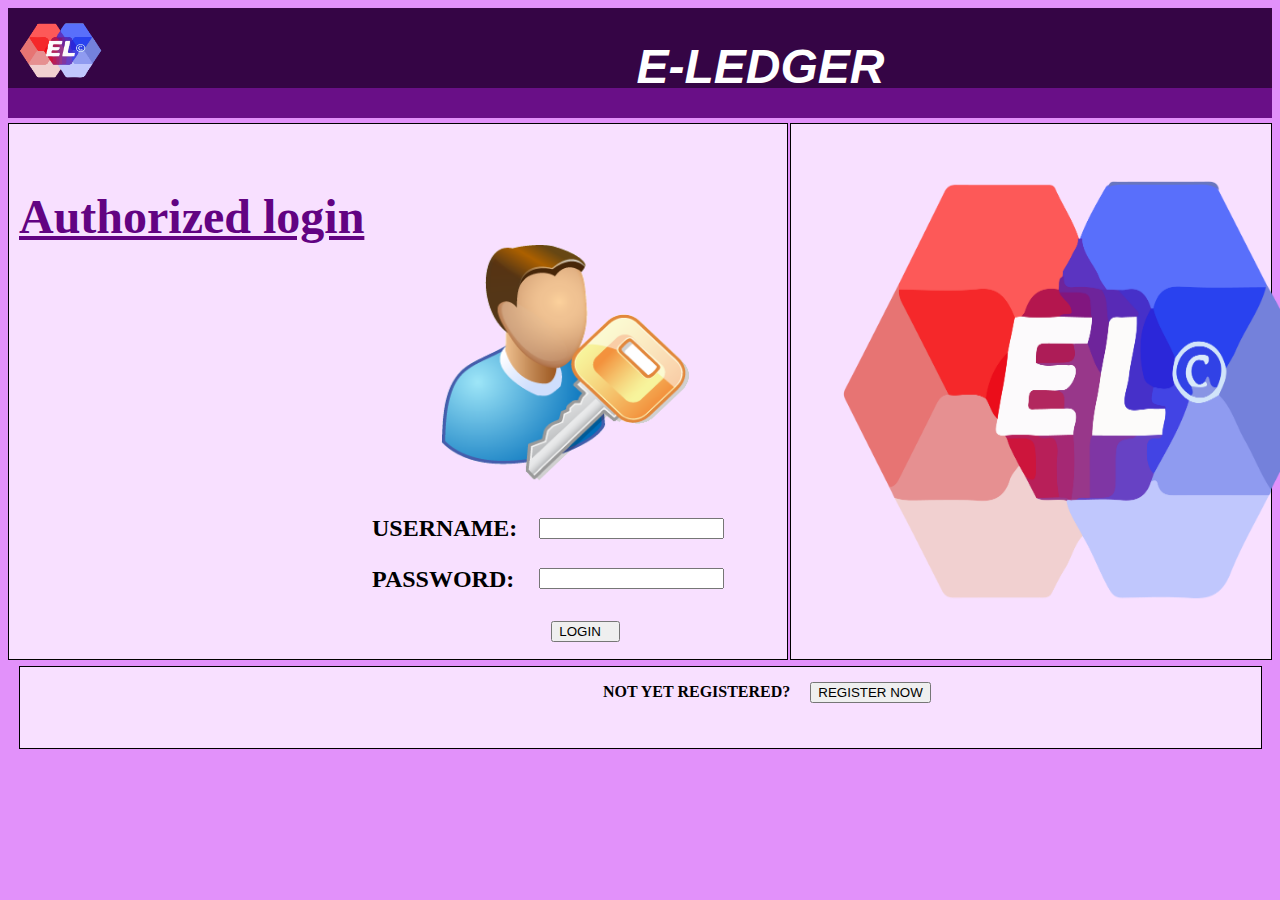
<file: my_account/index.html>
<html>
<head>
<link rel="stylesheet" type="text/css" href="admin.css" />

<style>
.header{
	padding-top:10px;
	padding-left:10px;	
	height:70px;
	width:auto;
	background:#350545;
	
}
.navbar{
	padding-top:5px;
	padding-left:50px;
	height:25px;
	width:auto;
	background:#690f87;
}



.left_content{
	float:left;
	padding:10px;
	margin-top:5px;
	height:515px;
	width:60%;
	background:#f8e0ff;
	border:1px solid black;
}

.left_content1{
	float:left;
	padding:10px;
	margin-top:5px;
	height:61px;
	width:161%;
	background:#f8e0ff;
	border:1px solid black;
}

.right_content{
	float:right;
	margin-top:5px;
	height:535px;
	width:38%;
	background:#f8e0ff;
	border:1px solid black;
     
}

</style>

</head>
    <body style="background-color:#e291fa;">
    <div class="header"><acronym title="&copy;: Copyright by E-LEDGER"><img src="images/logo12.png" height="65" width="85"></acronym><span style="color:WHITE";><i><font size="30" face="arial">&nbsp;&nbsp;&nbsp;&nbsp;&nbsp;&nbsp;&nbsp;&nbsp;&nbsp;&nbsp;&nbsp;&nbsp;&nbsp;&nbsp;&nbsp;&nbsp;&nbsp;&nbsp;&nbsp;&nbsp;&nbsp;&nbsp;&nbsp;&nbsp;&nbsp;&nbsp;&nbsp;&nbsp;&nbsp;&nbsp;&nbsp;&nbsp;&nbsp;&nbsp;&nbsp;&nbsp;&nbsp;&nbsp;&nbsp;&nbsp;<b>E-LEDGER</b></font></i></span></div>
<div class="navbar"></div>
<div class="left_content">
            <span style="color:#620382";><font size="10">
                &nbsp;&nbsp;&nbsp;&nbsp;&nbsp;&nbsp;&nbsp;&nbsp;&nbsp;&nbsp;&nbsp;&nbsp;&nbsp;&nbsp;&nbsp;&nbsp;&nbsp;&nbsp;&nbsp;&nbsp;&nbsp;&nbsp;&nbsp;&nbsp;&nbsp;&nbsp;&nbsp;&nbsp;&nbsp;&nbsp;&nbsp;&nbsp;<br><b><u>Authorized login</u></b></font></span>
        <div class="pic">
            <img src="images/newlogin.png" height="250"; width="250";>
        </div>
        <div class="log">
 <form action="admin.php" method="post">

			<table style="margin-left:350px;">
			<tbody>
			<tr>
			<td><h2>USERNAME:&nbsp;&nbsp;&nbsp;</h2></td>
			<td><h2><input type="text" name="userid" required></h2></td>
			</tr>
			<br>
			<tr>
			<td><h2>PASSWORD:</h2></td>
			<td><h1><input type="password" name="password" required></h1></td>
			</tr>
            <tr>
                <tr>
                </tr>
			<TD></TD><td>&nbsp;&nbsp;&nbsp;<input type="submit" value="LOGIN   "> </td>
               
			</tbody>
			</table>
</div>
<div class="left_content1">
           </form>
            <div class="but">
            <form action="data.html" method="post">

			<table style="margin-left:570px;">
			<tbody><tr></tr>
			<tr><TD><b> NOT YET REGISTERED? </b></TD><td></td><td>&nbsp;&nbsp;&nbsp;<input type="submit" value="REGISTER NOW"></td>
                </tr></tbody></table></form>
                </div>
            
 </div>       
 
</div>

<div class="right_content">

<div><a href="about1.php"><acronym title="About Us"><img src="images/logo12.png" alt="Smiley face" height="500" width="500" style="margin:17px 40px"></acronym></a></div>

</div>
        </body>
</html>
</file>
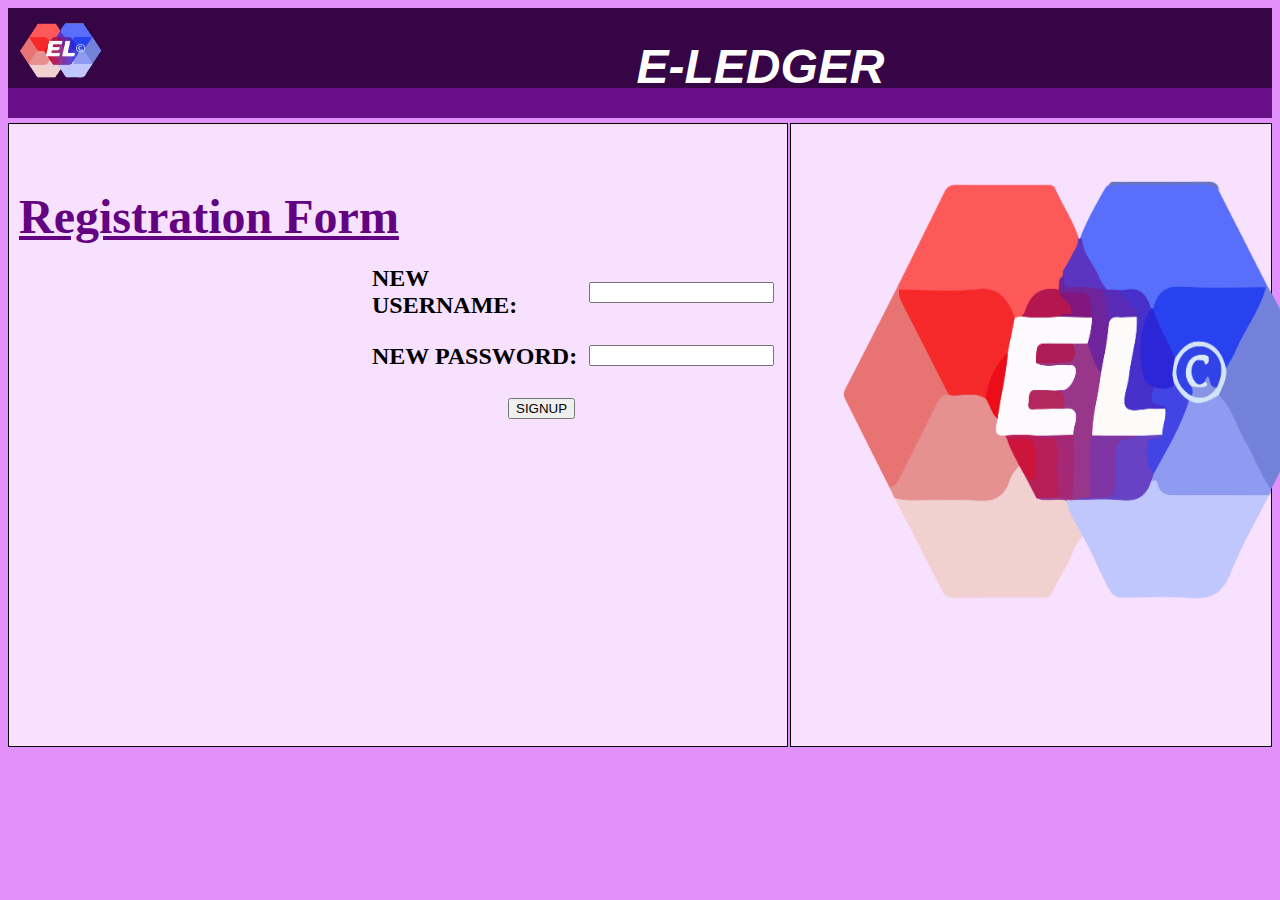
<file: my_account/data.html>
<html>
<head>
<link rel="stylesheet" type="text/css" href="data.css" />

<style>
.header{
	padding-top:10px;
	padding-left:10px;	
	height:70px;
	width:auto;
	background:#350545;
	
}
.navbar{
	padding-top:5px;
	padding-left:50px;
	height:25px;
	width:auto;
	background:#690f87;
}



.left_content{
	float:left;
	padding:10px;
	margin-top:5px;
	height:602px;
	width:60%;
	background:#f8e0ff;
	border:1px solid black;
}

.right_content{
	float:right;
	margin-top:5px;
	height:622px;
	width:38%;
	background:#f8e0ff;
	border:1px solid black;
     
</style>

</head>
    <body style="background-color:#e291fa;">
    <div class="header"><acronym title="&copy;: Copyright by E-LEDGER"><img src="images/logo12.png" height="65" width="85"></acronym><span style="color:WHITE";><i><font size="30" face="arial">&nbsp;&nbsp;&nbsp;&nbsp;&nbsp;&nbsp;&nbsp;&nbsp;&nbsp;&nbsp;&nbsp;&nbsp;&nbsp;&nbsp;&nbsp;&nbsp;&nbsp;&nbsp;&nbsp;&nbsp;&nbsp;&nbsp;&nbsp;&nbsp;&nbsp;&nbsp;&nbsp;&nbsp;&nbsp;&nbsp;&nbsp;&nbsp;&nbsp;&nbsp;&nbsp;&nbsp;&nbsp;&nbsp;&nbsp;&nbsp;<b>E-LEDGER</b></font></i></span></div>
<div class="navbar"></div>
<div class="left_content">
            <span style="color:#620382";><font size="20">
                &nbsp;&nbsp;&nbsp;&nbsp;&nbsp;&nbsp;&nbsp;&nbsp;&nbsp;&nbsp;&nbsp;&nbsp;&nbsp;&nbsp;&nbsp;&nbsp;&nbsp;&nbsp;&nbsp;&nbsp;&nbsp;&nbsp;&nbsp;&nbsp;&nbsp;<b><br><u>Registration Form</u></b></font></span>
<form action="data.php" method="post">

			<table style="margin-left:350px;">
			<tbody>
			<tr>
			<td><h2>NEW USERNAME:&nbsp;&nbsp;</h2></td>
			<td><h2><input type="text" name="userid" required></h2></td>
			</tr>
			<br>
			<tr>
			<td><h2>NEW PASSWORD:</h2></td>
			<td><h1><input type="password" name="password" required></h1></td>
			</tr>
            <tr>
                <tr>
                </tr>
			 <td>&nbsp;&nbsp;&nbsp;&nbsp;&nbsp;&nbsp;&nbsp;&nbsp;&nbsp;&nbsp;&nbsp;&nbsp;&nbsp;&nbsp;&nbsp;&nbsp;&nbsp;&nbsp;&nbsp;&nbsp;&nbsp;&nbsp;&nbsp;&nbsp;&nbsp;&nbsp;&nbsp;&nbsp;&nbsp;&nbsp;&nbsp;&nbsp;&nbsp;&nbsp;<input type="submit" value="SIGNUP"> </td>
			</tbody>
			</table>
           </form>
        </div>
</div>
<div class="right_content">

<div><a href="about1.php"><acronym title="About Us"><img src="images/logo12.png" alt="Smiley face" height="500" width="500" style="margin:17px 40px"></acronym></a></div>

</div>
</body></html>
</file>
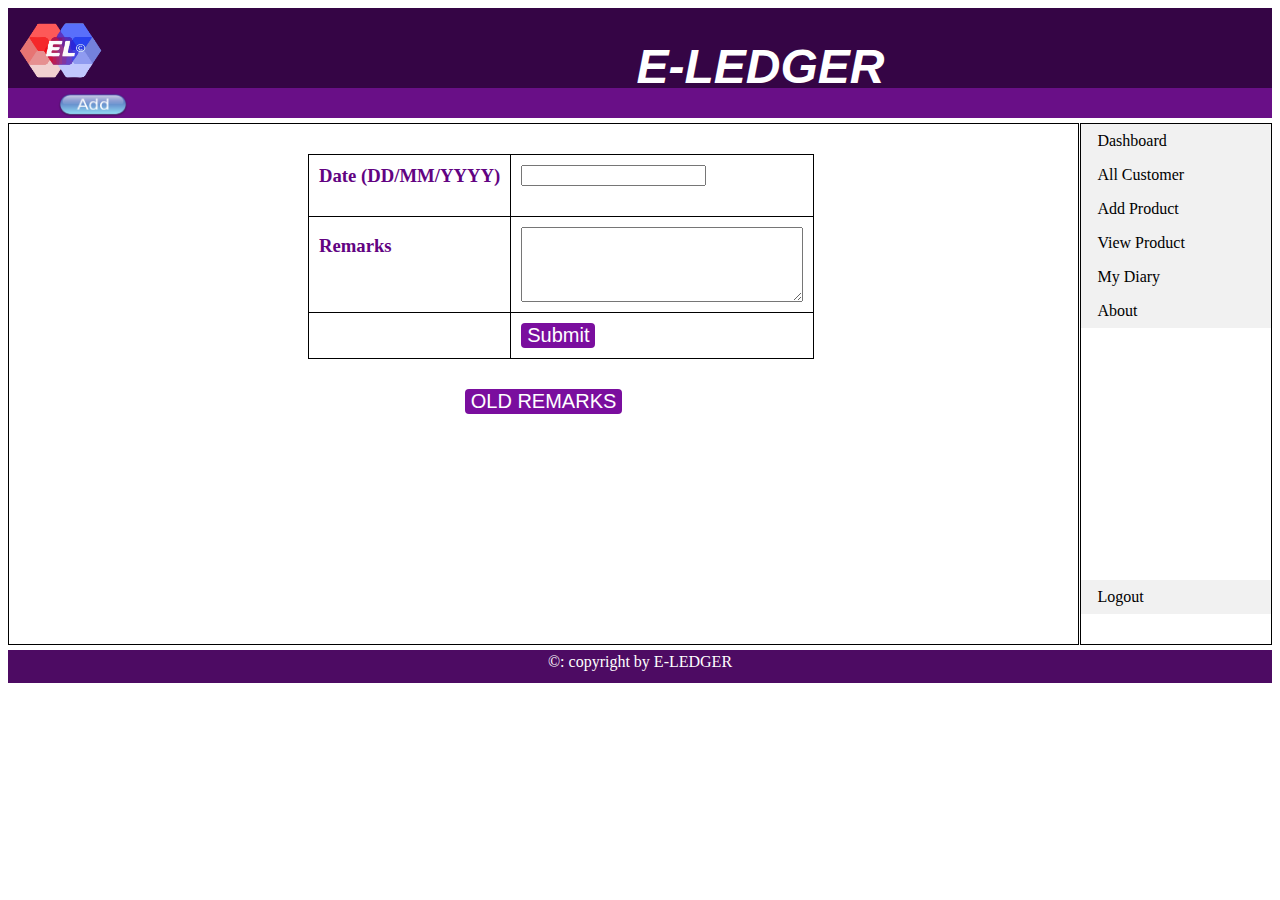
<file: my_account/remarks.html>
<html>

    
<title>E ledger</title>

<style>
.header{
	padding-top:10px;
	padding-left:10px;	
	height:70px;
	width:auto;
	background:#350545;
	
}
.navbar{
	padding-top:5px;
	padding-left:50px;
	height:25px;
	width:auto;
	background:#690f87;
}

.left_content{
	float:left;
	padding:10px;
	margin-top:5px;
	height:500px;
	width:83%;
	background:#fff;
	border:1px solid black;
}
table,td {
	padding:10px;
	border:1px solid black;
	border-collapse: collapse;

}

.right_content{
	float:right;
	margin-top:5px;
	height:520px;
	width:15%;
	background:#fff;
	border:1px solid black;
}
nav  {

    width: 10%;
    background-color: #f1f1f1;
	text-decoration: none;
	text-align:center;
}
ul {
    list-style-type: none;
    margin: 0;
    padding: 0;
    width: 100%;
    background-color: #f1f1f1;
}

li a {
    display: block;
    color: #000;
    padding: 8px 16px;
    text-decoration: none;
}

li a:hover {
    background-color: #7a0e9e;
    color: white;
}
.footer{
	margin-top:5px;
	padding-top:3px;
	float:left;	
	height:30px;
	width:100%;
	background:#4d0b63;
}
.footer_text{
	color:#fff;
}
</style>
 <body>
   <div class="header"><acronym title="©: Copyright by E-LEDGER"><img src="images/logo12.png" height="65" width="85"></acronym><span style="color:WHITE";><i><font size="30" face="arial">&nbsp;&nbsp;&nbsp;&nbsp;&nbsp;&nbsp;&nbsp;&nbsp;&nbsp;&nbsp;&nbsp;&nbsp;&nbsp;&nbsp;&nbsp;&nbsp;&nbsp;&nbsp;&nbsp;&nbsp;&nbsp;&nbsp;&nbsp;&nbsp;&nbsp;&nbsp;&nbsp;&nbsp;&nbsp;&nbsp;&nbsp;&nbsp;&nbsp;&nbsp;&nbsp;&nbsp;&nbsp;&nbsp;&nbsp;&nbsp;<b>E-LEDGER</b></font></i></span></div>
  <div class="navbar"><a href="add_costumer.php"><acronym title="Add Customer"><img src="images/add1.png" height="24" width="70"></acronym></a></div>
  <div class="left_content">

  
 <div align="center"style="margin-top:0px;">
   <div style="font-size:30px; font-style:bolder;padding-bottom:20px;padding-top:20px;">
                <div class="datae">
                <form action="remarks.php" method="post">
			<table style="margin-left:35px;">
			<tbody>
			<tr>
			<tr>
			<td><span style="color:#620382"><h3>Date (DD/MM/YYYY)</h3></td>
			<td><h2><input type="text" name="date" required>
 </h2></td>
			</tr>
            <tr>
			<td><span style="color:#620382"><b><h3>Remarks</h3>&nbsp;&nbsp;&nbsp;&nbsp;&nbsp;</b></td>
			<td><textarea name="remarks" rows="2" cols="20" id="ContentPlaceHolder1_txtcomments" class="textbox" style="height:75px;width:282px;" required></textarea> </td>
            </tr>
            <tr>
            <td>&nbsp;&nbsp;&nbsp;&nbsp;&nbsp;&nbsp;&nbsp;&nbsp;&nbsp;&nbsp;&nbsp;&nbsp;&nbsp;&nbsp;&nbsp;&nbsp;&nbsp;&nbsp;</td>
			<td><input type="submit" name="Submit"  style=" background:#7a0e9e; border:none;color:#fff;font-size:20px;border-radius:4px;"/></td>
            </tr>
			</tbody>
			</table>
                </form>
                </div>   
       <input type="button" style="background:#7a0e9e; border:none;color:#fff;font-size:20px;border-radius:4px;" onclick="location.href='gremarks.php';" value="OLD REMARKS">
       
            </div>
    
      </div>
     </div>
   </div>
    </div>
   <div class="right_content">
    <ul>
	   <li><a href="main.php">Dashboard</a></li>
       <li><a href="all_costumer.php">All Customer</a></li>
       <li><a href="add_pro.php">Add Product</a></li>
<li><a href="aa.php">View Product</a></li>
       <li><a href="remarks.html">My Diary</a></li>
       <li><a href="about.php">About</a></li>
    </ul><br/><br/><br/><br/><br/><br/><br/><br/><br/><br/><br/><br/><br/><br/>
      <ul><li><a href="index.html">Logout</a></li>
      </ul>
  
  </div>



  <div class="footer"><div align="center" class="footer_text">&copy: copyright by E-LEDGER</div></div>
      </div></body></html>
</file>
<file: my_account/admin.css>
.wrapper
{
width:auto;
margin: auto;
float:center;
height:auto;
}
.top
{
    float: center;
    color:lightskyblue
}
.head{
    float: center;
    color: black;
    margin-top: -50px;
}
.pic{
    float: center;
    margin-left: 420px;

}
.log
{
    float: center;
}
.header{
	padding-top:10px;
	padding-left:10px;	
	height:70px;
	width:auto;
	background:#222;
	
}
</file>
<file: my_account/data.css>
.wrapper
{
width:auto;
margin: auto;
float:center;
height:auto;
}
.top
{
    float: center;
    color:lightskyblue
}
.head{
    float: center;
    color: black;
    margin-top: -50px;
}
.pic{
    float: center;
    margin-left: 420px;

}
.log
{
    float: center;
}.header{
	padding-top:10px;
	padding-left:10px;	
	height:70px;
	width:auto;
	background:#222;
	
}
</file>
